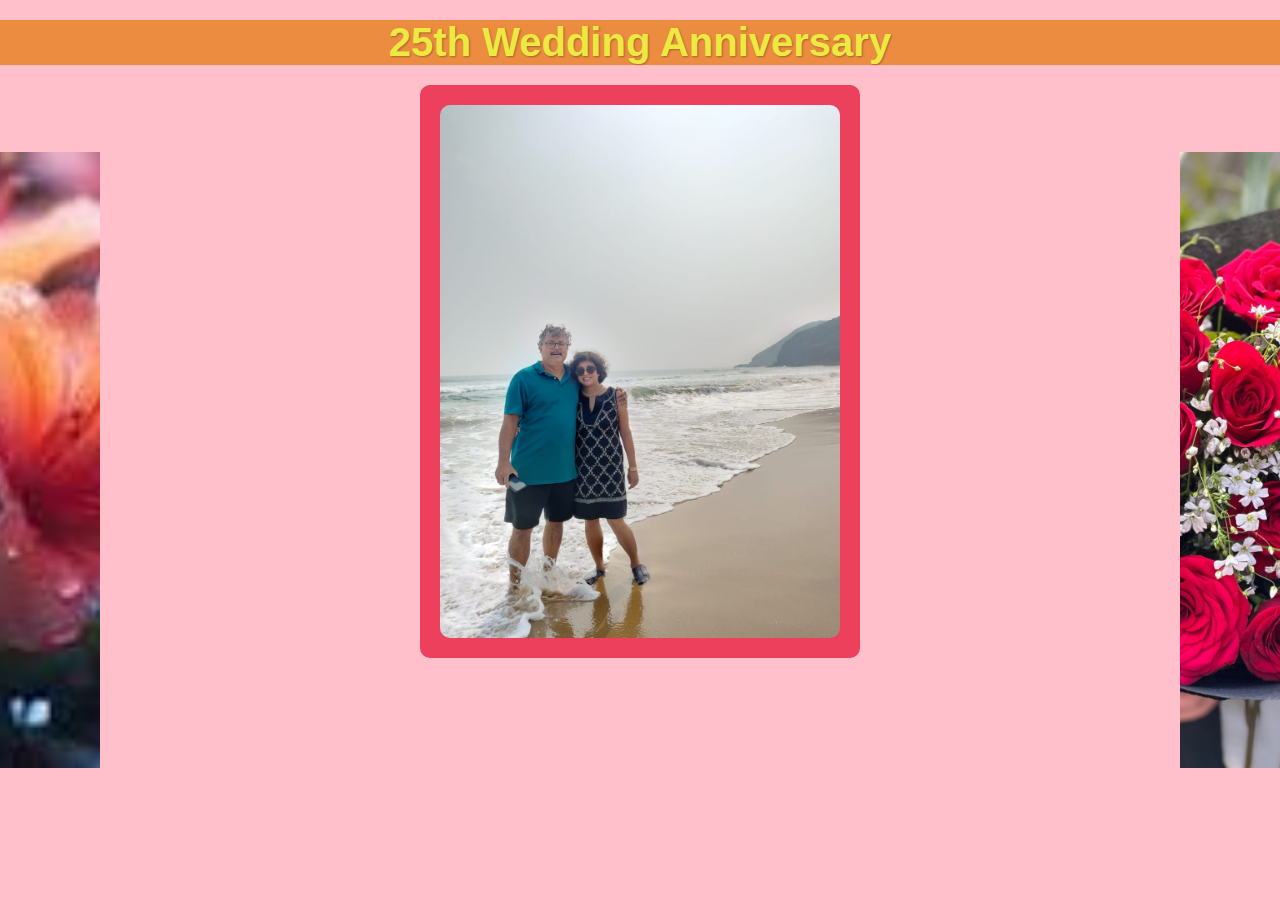
<file: 25th Anniversary/index.html>
<DOCTYPE html>
<html lang="en">
<head>
    <meta charset="UTF-8">
    <meta name="viewport" content="width=device-width, initial-scale=1.0">
    <title>25th Anniversary Invitation</title>
    <link rel="stylesheet" href="styles.css">
</head>
<body style="background-color:pink;">

    <h1 style="background-color:#ec8c40;" class="main-heading">25th Wedding Anniversary</h1> <!-- Added heading -->
   
    <div class="decorative-left">
        <div class="spacing"></div>
        <img src="flower-left.jpg" alt="Flower Decoration" class="flower-image">
    </div>

    <div class="slideshow-container">
        <div class="mySlides fade">
            <img src="image1.jpg" alt="Image 1">
        </div>
        <div class="mySlides fade">
            <img src="image2.jpg" alt="Image 2">
        </div>
        <div class="mySlides fade">
            <img src="image3.jpg" alt="Image 3">
        </div>
        <div class="mySlides fade">
            <img src="image4.jpg" alt="Image 4">
        </div>
    </div>
<div class="decorative-right">
        <img src="flower-right.webp" alt="Flower Decoration" class="flower-image">
    </div>

    <div class="invitation" id="invitation" style="display: none;">
        <img src="parents.jpg" alt="Parents" class="parents-image">
        <h1>Join Us for a Special Celebration!</h1>
        <h2>25th Wedding Anniversary of Priyadarshini & Sujit Bhattacharyya</h2>
        <p><strong>Date:</strong> Sunday, June 25, 2025</p>
        <p><strong>Time:</strong> 5:00 PM - 10:00 PM</p>
        <p><strong>Location:</strong> The Bengal Club, Adress, Kolkata, West Bengal</p>
        <p><strong>RSVP by May 1st, 2025:</strong> Sujit Bhattacharyya - +91 9831482454</p>
        <p>We look forward to celebrating this special milestone with you!</p>
    </div>

    <script src="script.js"></script>
</body>
</html>
</file>
<file: 25th Anniversary/styles.css>
body {
    font-family: Arial, sans-serif;
    background-color: #f9f9f9;
    text-align: center;
    position: relative;
    margin: 0; /* Remove default margin */
    
}

.main-heading {
    font-size: 2.5em; /* Adjust the size as needed */
    color: #ecea40 ; /* Color of the heading */
    margin: 20px 0; /* Space above and below the heading */
    text-align: center; /* Center the heading */
    text-shadow: 1px 1px 2px rgba(0, 0, 0, 0.3); /* Optional shadow for depth */
}

.spacing {
    height: 50px; /* Adjust this value to control the spacing */
    width: 100%; /* Full width */
}

.slideshow-container {
    position: relative;
    max-width: 400px;
    margin: auto;
    background-color: #ec405d; /* Light background for the slideshow */
    padding: 20px;
    border-radius: 10px;
    z-index: 1; /* Ensure slideshow is above decorations */
}

.mySlides {
    display: none;
}

.mySlides img {
    width: 100%;
    border-radius: 10px;
}

.invitation {
    background-color: skyblue; /* Background for the still part */
    padding: 20px;
    border-radius: 10px;
    box-shadow: 0 0 10px rgba(0, 0, 0, 0.1);
    margin: 20px auto;
    max-width: 600px;
    z-index: 1; /* Ensure invitation is above decorations */
    position: relative; /* Position relative for z-index */
}

.parents-image {
    width: 80%;
    max-width: 300px; /* Maximum width to prevent it from being too large */
    border-radius: 10px;
    margin-bottom: 20px; /* Add some space below the image */
}

/* Decorative Elements */
.decorative-left, .decorative-right {
    position: absolute;
    top: 0;
    width: 100px; /* Width of the decorative area */
    height: 100%; /* Full height */
    z-index: 0; /* Behind the slideshow and invitation */
}

.decorative-left {
    left: 0;
    display: flex;
    justify-content: space-around; /* Center the image horizontally */
    align-items: center; /* Center the image vertically */
}

.decorative-right {
    right: 0;
    display: flex;
    justify-content: space-around; /* Center the image horizontally */
    align-items: center; /* Center the image vertically */
}

.flower-image {
    width: auto; /* Maintain aspect ratio */
    height: 70%; /* Full height */
    max-width: 100%; /* Prevent overflow */
    object-fit: cover; /* Cover the area while maintaining aspect ratio */
    position: relative; /* Position relative for centering */
}
</file>
